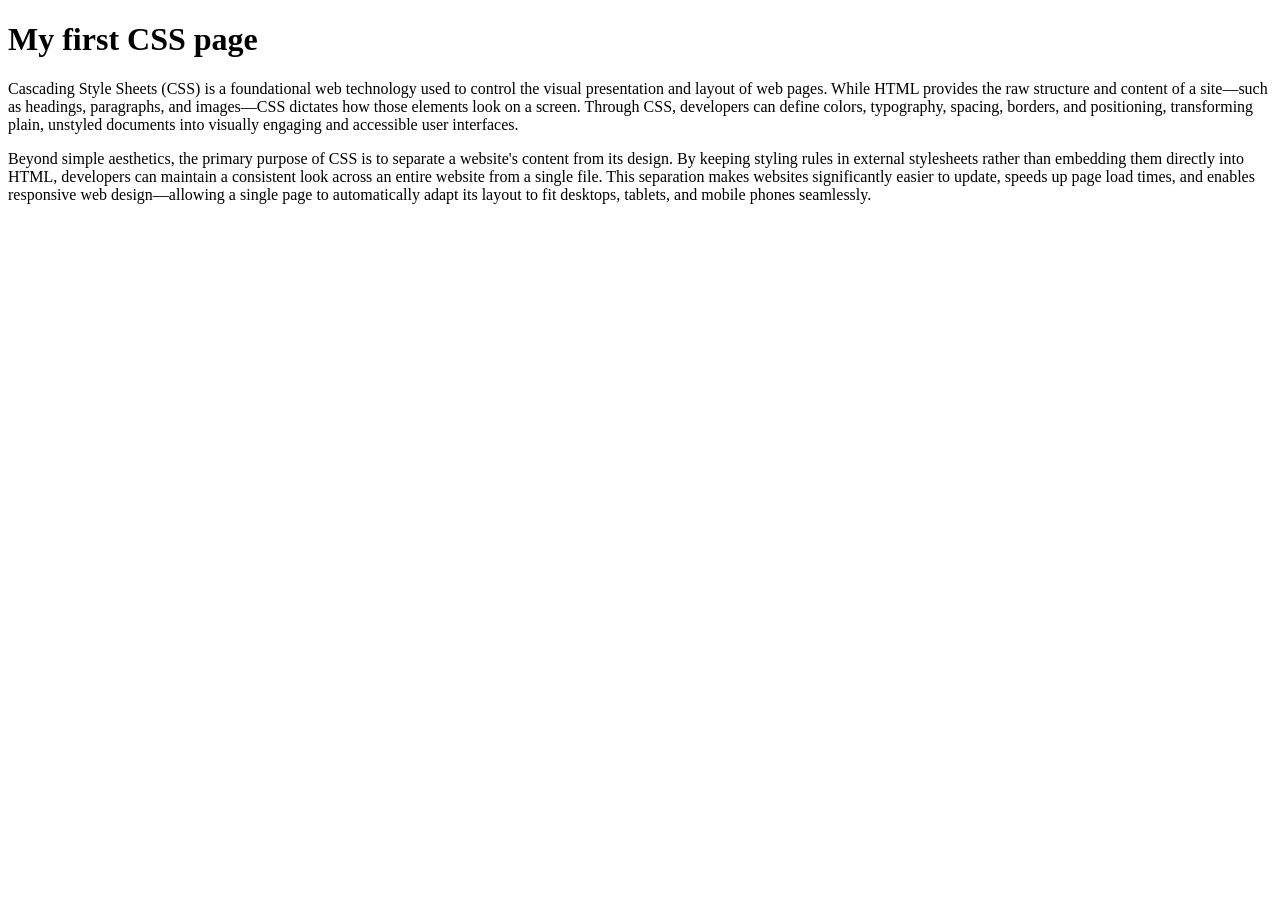
<file: css-lab/lab.html>
<!DOCTYPE html>
<html lang="en">

<head>
    <meta charset="UTF-8">
    <meta name="viewport" content="width=device-width, initial-scale=1.0">
    <title>Document</title>
</head>

<body>
    <h1 class="head">My first CSS page</h1>
    <p class="first">Cascading Style Sheets (CSS) is a foundational web technology used to control the visual presentation and layout
        of web pages. While HTML provides the raw structure and content of a site—such as headings, paragraphs, and
        images—CSS dictates how those elements look on a screen. Through CSS, developers can define colors, typography,
        spacing, borders, and positioning, transforming plain, unstyled documents into visually engaging and accessible
        user interfaces.
    </p>


    <p class="second"> Beyond simple aesthetics, the primary purpose of CSS is to separate a website's content from its design. By
        keeping styling rules in external stylesheets rather than embedding them directly into HTML, developers can
        maintain a consistent look across an entire website from a single file. This separation makes websites
        significantly easier to update, speeds up page load times, and enables responsive web design—allowing a single
        page to automatically adapt its layout to fit desktops, tablets, and mobile phones seamlessly.
    </p>

    

</body>

</html>
</file>
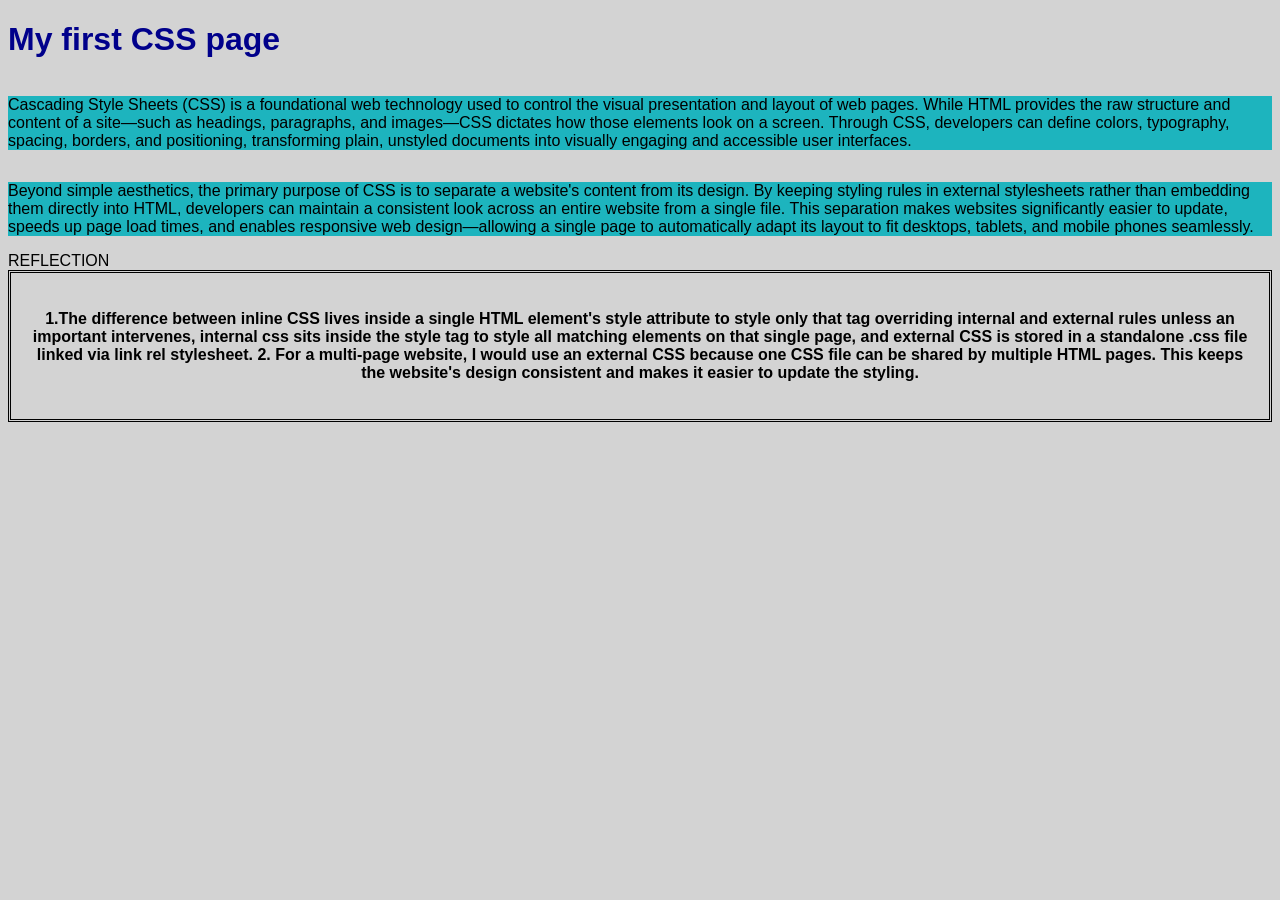
<file: css-lab/lab1.html>
<!DOCTYPE html>
<html lang="en">

<head>
    <link rel="stylesheet" href="style.css">
    <meta charset="UTF-8">
    <meta name="viewport" content="width=device-width, initial-scale=1.0">
    <title>Document</title>
</head>

<body class="page">
    <h1 class="head">My first CSS page</h1>
    <p class="first">Cascading Style Sheets (CSS) is a foundational web technology used to control the visual
        presentation and layout
        of web pages. While HTML provides the raw structure and content of a site—such as headings, paragraphs, and
        images—CSS dictates how those elements look on a screen. Through CSS, developers can define colors, typography,
        spacing, borders, and positioning, transforming plain, unstyled documents into visually engaging and accessible
        user interfaces.
    </p>


    <p class="second"> Beyond simple aesthetics, the primary purpose of CSS is to separate a website's content from its
        design. By
        keeping styling rules in external stylesheets rather than embedding them directly into HTML, developers can
        maintain a consistent look across an entire website from a single file. This separation makes websites
        significantly easier to update, speeds up page load times, and enables responsive web design—allowing a single
        page to automatically adapt its layout to fit desktops, tablets, and mobile phones seamlessly.
    </p>
    <table>
        <tr id="requi">REFLECTION
            <th class="requ">
                <p>
                    1.The difference between inline CSS lives inside a single HTML element's style 
                    attribute to style only that tag overriding internal and external rules unless an
                    important intervenes, internal css sits inside the style tag to style all matching 
                    elements on that single page, and external CSS is stored in a standalone .css file
                    linked via link rel stylesheet.

                    2. For a multi-page website, I would use an external CSS because one CSS file can be 
                    shared by multiple HTML pages. This keeps the website's design consistent and makes it 
                    easier to update the styling. 
                    

                </p>


</th>
</tr>
</table>
</body>
</html>
</file>
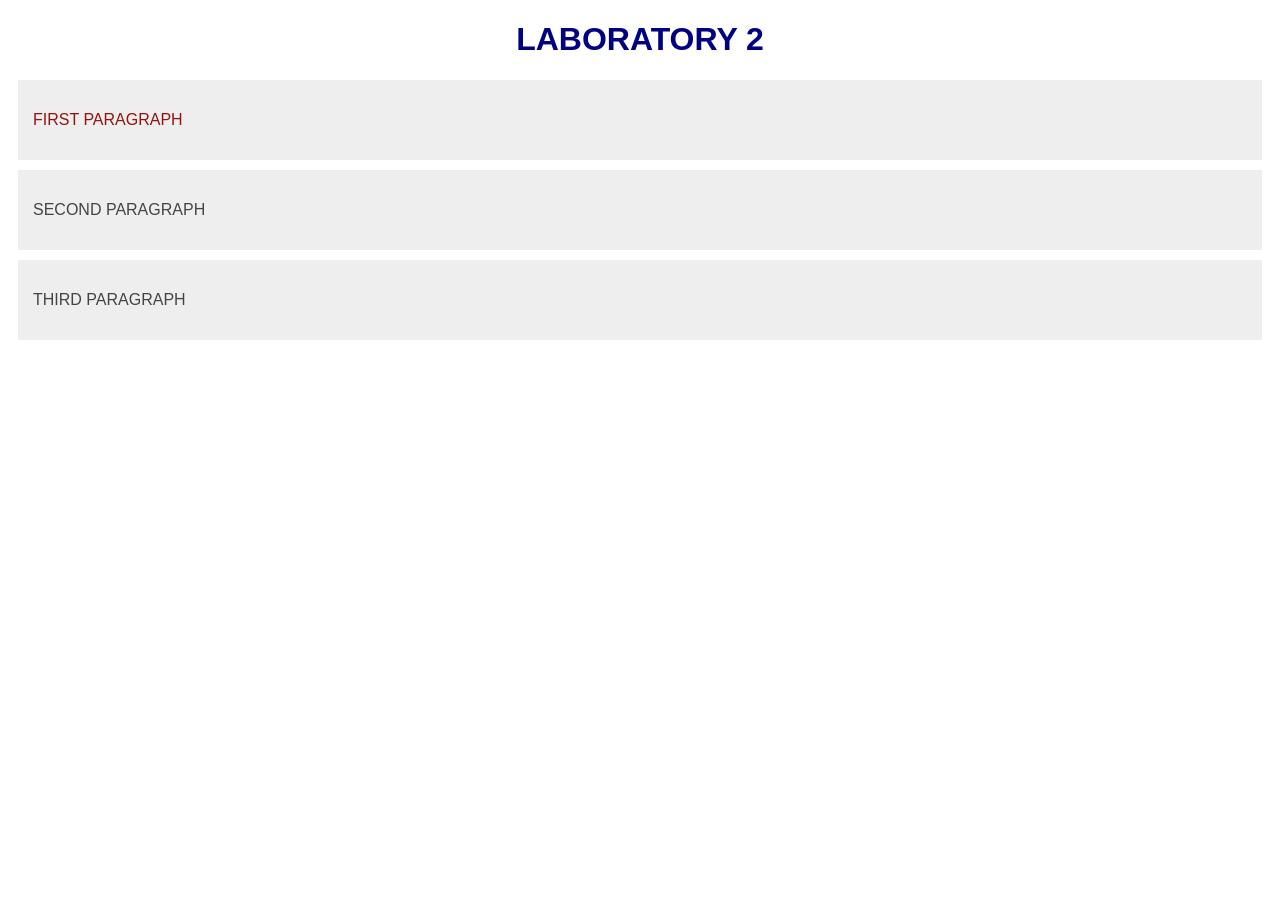
<file: css-lab/lab2.html>
<!DOCTYPE html>
<html lang="en">
<head>
    <link rel="stylesheet" href="style.css">
    <meta charset="UTF-8">
    <meta name="viewport" content="width=device-width, initial-scale=1.0">
    <title>Document</title>
</head>
<body>
    <h1 id="page-title">laboratory 2</h1>
       
    <div class="card">
        <p class="paragraph">FIRST PARAGRAPH</p>
    </div>
    <div class="card">
        <p>SECOND PARAGRAPH</p>
    </div>
    <div class="card">
        <p>THIRD PARAGRAPH</p>
    </div>

</body>
</html>
</file>
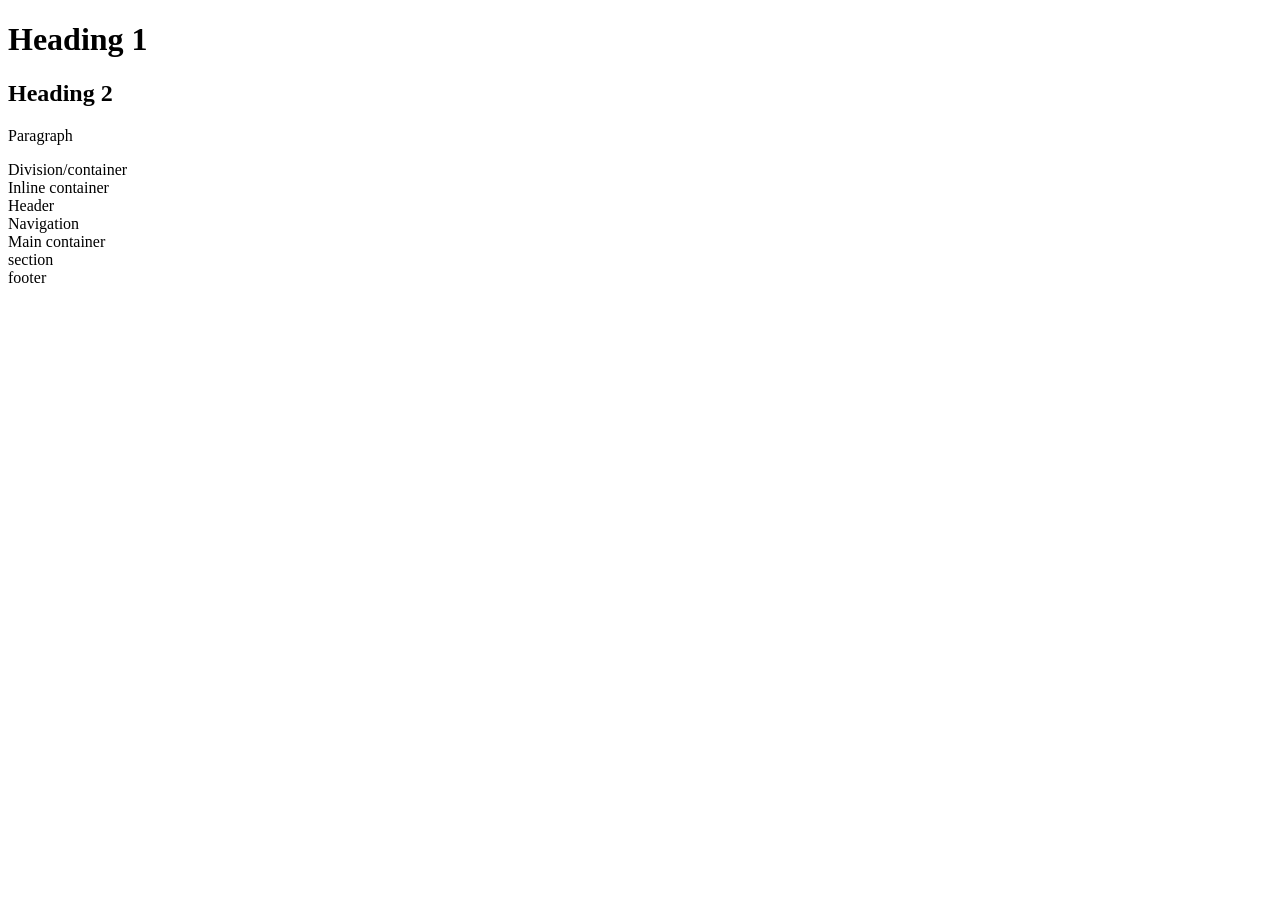
<file: emmet-laboratory/01-basic.html>
<!DOCTYPE html>
<html lang="en">
<head>
    <h1>Heading 1</h1>

    <h2>Heading 2</h2>

    <p>Paragraph</p>
    <div>Division/container</div>
    <span>Inline container</span>
    <header>Header</header>
    <nav>Navigation</nav>
    <main>Main container</main>
    <section>section</section>
    <footer>footer</footer>
</head>
<body>
    
</body>
</html>
</file>
<file: css-lab/style.css>
.page {
    background-color: lightgray;
}

.first {
    display: inline-block;
    background-color: rgb(29, 180, 190);
    font-family: Arial;
    font-size: 16px;
}

.second {
    display: inline-block;
    background-color: rgb(29, 180, 190);
    font-family: Arial;
    font-size: 16px;
}

.head {
    color: darkblue;
}

.requi {
    display: inline-block;
    background-color: aquamarine;
    font-family: 'Franklin Gothic Medium', 'Arial Narrow', Arial, sans-serif;
}

table {
    display: flex;
    justify-content: center;
    align-items: center;
    border: 3px Double rgb(0, 0, 0);
    padding: 20px;
    border-collapse: collapse;

}

body{
    font-family: Arial, sans-serif;
}

h1{
    color:navy;
}

#page-title{
    text-align: center;
    text-transform:uppercase;
}

.card{
    background-color: #eeeeee;
    padding: 15px;
    margin: 10px;
    border: 2px;


}

.card p{
    color:#444444;
}

.card p.paragraph{
    color:#931212;
}
</file>
